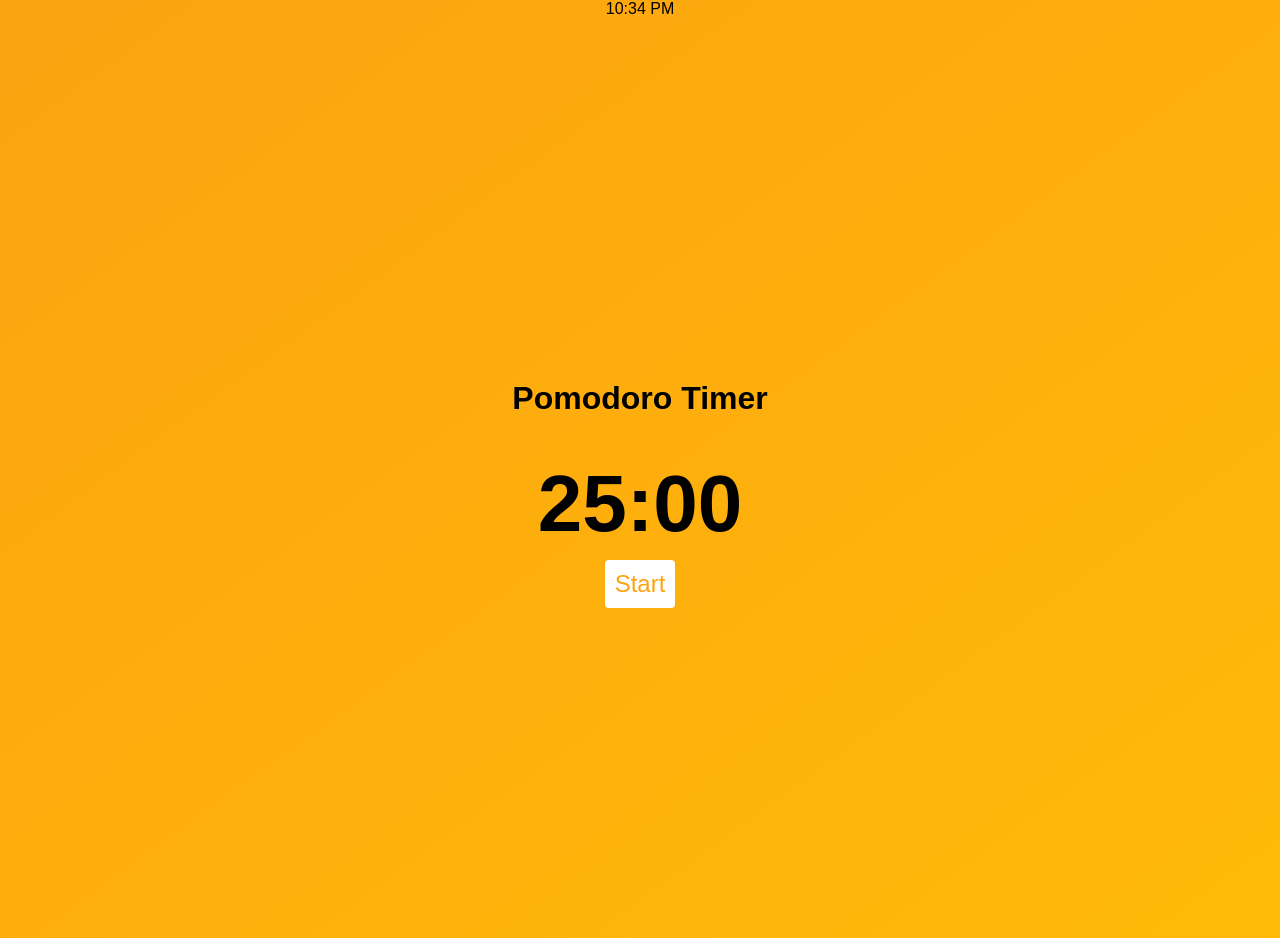
<file: index.html>
<!DOCTYPE html>
<html lang="en">
  <head>
    <meta charset="UTF-8" />
    <meta name="viewport" content="width=device-width, initial-scale=1.0" />
    <title>Pomodoro Timer</title>
    <link rel="stylesheet" href="style.css" />
  </head>
  <body>
    <div class="current-time">
      <h2><span class="time"></span></h2>
      <br>
      <span class="date"></span>
      <br>
      <span class="day"></span>
    </div>
    <div class="timer-container">
      <h1>Pomodoro Timer</h1>
      <div class="timer">
        <div class="time-left">25:00</div>
        <button class="start-button">Start</button>
        <button class="skip-button">Skip Break</button>
      </div>
    </div>

    <audio id="sound" src="sound.mp3"></audio>

    <script src="main.js"></script>
  </body>
</html>
</file>
<file: style.css>
body {
  background: linear-gradient(to bottom right, #fca311, #ffba08);
  font-family: sans-serif;
  margin: 0;
  padding: 0;
}

.current-time {
  text-align: center;
  margin-bottom: 20px;
}

.current-time .time,
.current-time .date,
.current-time .day {
  font-size: 1.5rem;
  font-weight: bold;
}

.current-time .day {
  font-size: 1rem;
  font-weight: normal;
  margin-top: 5px;
}

.timer-container {
  align-items: center;
  display: flex;
  flex-direction: column;
  height: 100vh;
  justify-content: center;
}

.timer {
  align-items: center;
  display: flex;
  flex-direction: column;
  margin-top: 20px;
}

.time-left {
  font-size: 5rem;
  font-weight: bold;
}

.start-button,
.reset-button,
.skip-button {
  background-color: white;
  border: none;
  border-radius: 4px;
  color: #fca311;
  cursor: pointer;
  font-size: 1.5rem;
  margin: 10px;
  padding: 10px;
  transition: background-color 0.3s ease;
}

.start-button:hover,
.reset-button:hover,
.skip-button:hover {
  background-color: #fca311;
  color: white;
}

.is-break-time {
  background-color: #06d6a0;
}

.is-break-time .start-button {
  background-color: white;
  color: #06d6a0;
}

.is-break-time .start-button:hover {
  background-color: #06d6a0;
  color: white;
}

.is-break-time .time-left {
  color: white;
}

.skip-button {
  display: none;
}
</file>
